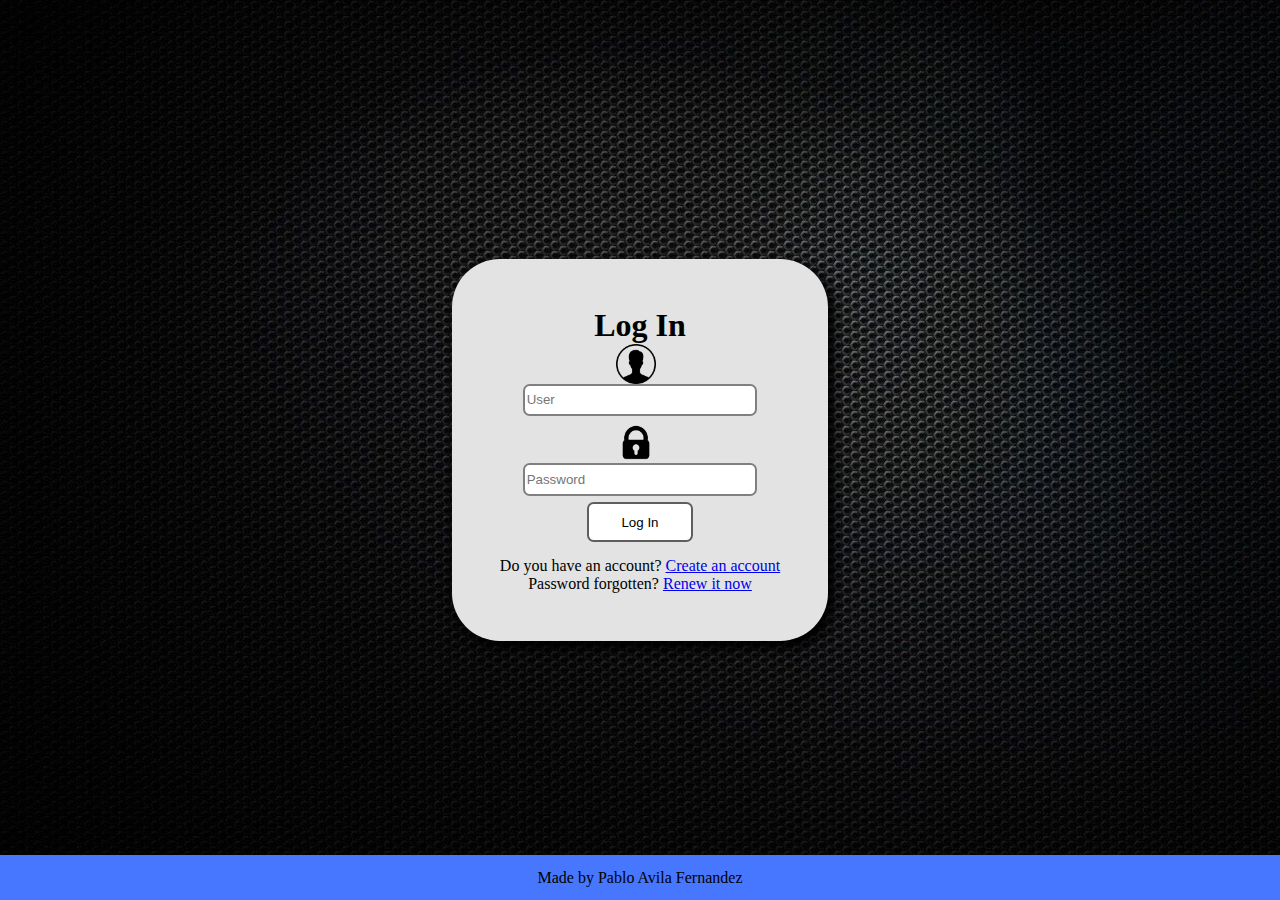
<file: index.html>
<!DOCTYPE html>
<html lang="en">
<head>
	<meta charset="utf-8">
	<meta http-equiv="X-UA-Compatible" content="IE=edge">
	<title>Log in</title>
	<link rel="stylesheet" type="text/css" href="style.css">
</head>
<body>
	<section>
		<div id="contenedorLog-in">
			<div id="log-in">
				<h1>Log In</h1> <br>
				<form action="login.php" method="post" autocomplete="off">
					<img src="img/userLog-in.png" alt="user_image"><input type="text" name="userLogin" id="userLog-in" value="" placeholder="User" required> <br>
					<img src="img/passwordLog-in.png" alt="password_image"><input type="password" name="passwordLogin" id="passwordLog-in" value="" placeholder="Password" required> <br>
					<div id="buttonsLog-in">
						<input type="submit" name="Log_In" value="Log In" id="log-inButton">
						</div>
					<span>Do you have an account? <a href="sign-up.html">Create an account</a></span><br>
					<span>Password forgotten? <a href="renew-password.html">Renew it now</a></span>
				</form>
			</div>
		</div>	
	</section>
	<footer>Made by Pablo Avila Fernandez</footer>
</body>
</html>
</file>
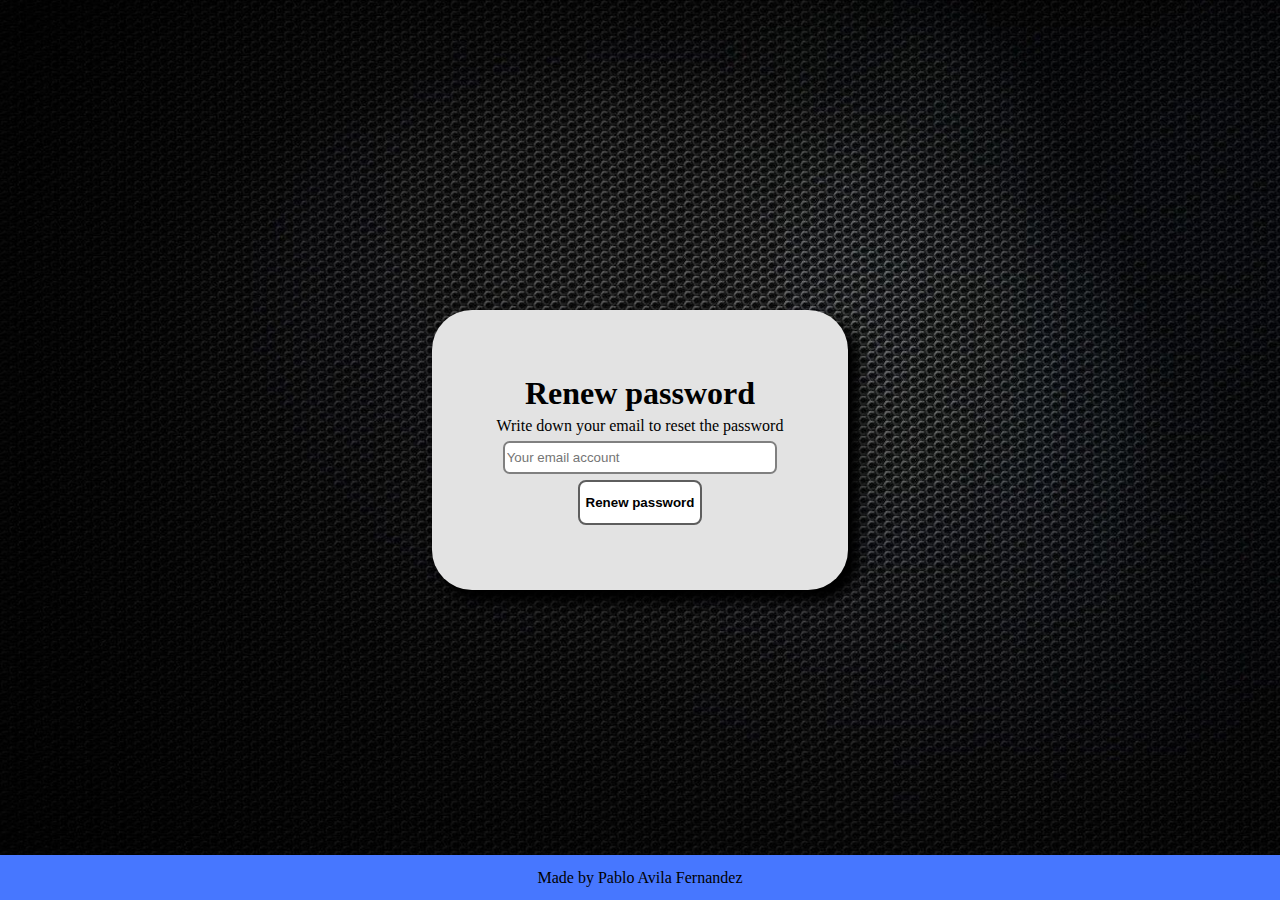
<file: renew-password.html>
<!DOCTYPE html>
<html lang="en">
<head>
	<meta charset="utf-8">
	<meta http-equiv="X-UA-Compatible" content="IE=edge">
	<title>Renew password</title>
	<link rel="stylesheet" href="renew-passwordStyle.css">
	<script src="js.js"></script>
</head>
<body>
	<section>
		<div id="contenedorRenew-password">
			<div id="renew-password">
				<h1>Renew password</h1> <br>
				<form action="renew-password.php" method="post" autocomplete="off">
					<div id="textRenew-password">
					<span>Write down your email to reset the password</span><br>
					</div>
					<input type="email" name="email" value="" placeholder="Your email account" size="40" required>
					<div id="buttonsRenew-password">
						<button type="submit" name="Renew-password" value="Renew password" id="renewPassword"><b>Renew password</b></button>
						</div>
				</form>
			</div>
		</div>	
	</section>
	<footer>Made by Pablo Avila Fernandez</footer>
</body>
</html>
</file>
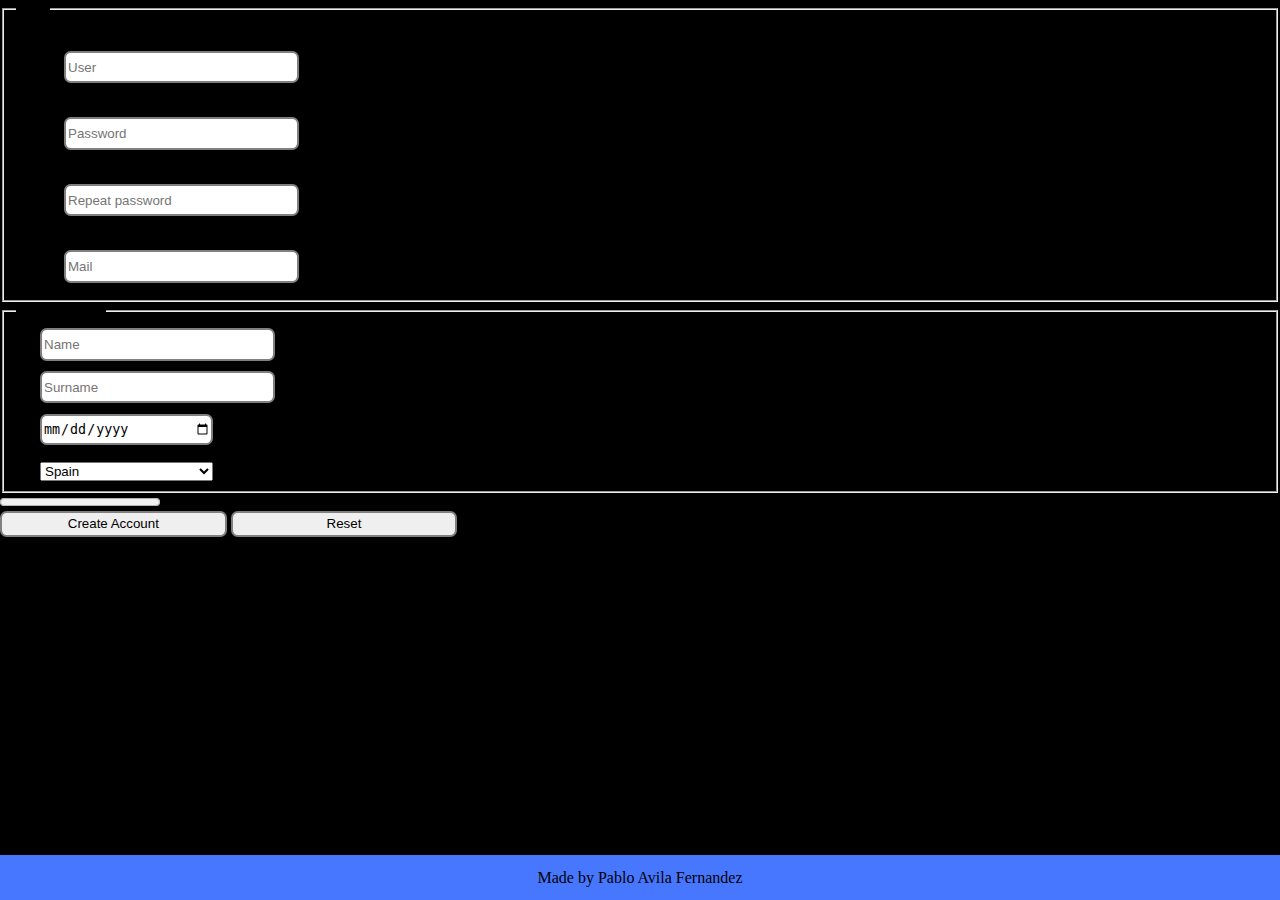
<file: sign-in.html>
<!DOCTYPE html>
<html lang="en">
<head>
	<meta charset="utf-8">
	<meta http-equiv="X-UA-Compatible" content="IE=edge">
	<title>Registrate</title>
	<link rel="stylesheet" href="style.css">
	<script src="js.js"></script>
</head>
<body>
	<header>
		
	</header>

	<aside>
	</aside>

	<section>
		<div id="contenedorRegistro">
			<div id="contenedorApartados">
				<form action="index.php" method="get" autocomplete="off">
					<div id="user">
						<fieldset>
							<legend>User</legend>

							<img src="img/user.svg" alt="user_image"><input type="text" name="user" id="userSign-in" value="" placeholder="User" required onblur="progressBarUser()"><br>
							<img src="img/password.svg" alt="password_image"><input type="password" name="password" id="passwordSign-in" value="" placeholder="Password" required onblur="progressBarPassword()"><br>
							<img src="img/password.svg" alt="password_image"><input type="password" name="repeatPassword" id="repeatPasswordSign-in" value="" placeholder="Repeat password" required onblur="progressBarRepeatPassword()"><br>
							<img src="img/mail.svg" alt="mail_image"><input type="mail" name="mail" id="mailSign-in" value="" placeholder="Mail" required onblur="progressBarMail()"><br>

						</fieldset>
					</div>

					<div id="personalData">
						<fieldset>
							<legend>Personal data</legend>
							
							<img src="img/nameSurname.png" alt="birthday_image"><input type="text" name="name" id="nameSign-in" value="" placeholder="Name" required onblur="progressBarName()"><br>
							<img src="img/nameSurname.png" alt="birthday_image"><input type="text" name="surname" id="surnameSign-in" value="" placeholder="Surname" required onblur="progressBarSurname()"><br>
							<img src="img/birthday.svg" alt="birthday_image"><input type="date" name="birthdate" id="birthSign-in" value="" style="width:168px;" required><br>
							<img src="img/country.svg" alt="country_image"><select name="Country" id="country" style="width:173px;">
								<option value="Spain">Spain</option>
								<option value="France">France</option>
								<option value="Germany">Germany</option>
								<option value="Portugal">Portugal</option>
								<option value="United Kindom">United Kindom</option>
								<option value="United States">United States</option>
								<option value="Switzerland">Switzerland</option>
								<option value="Turkey">Turkey</option>
								<option value="Italy">Italy</option>
								<option value="Sweden">Sweden</option>
								</select>
						</fieldset>
					</div>
					<div id="progressBar">
						<progress id="bar" value="0" min="0" max="7"></progress>
					</div>
					<div id="createAccountButton">
						<input type="submit" name="createAccount" value="Create Account" id="createAccount" onclick="checkToSubmit()">
						<input type="reset" name="reset" value="Reset" id="resetButton">
					</div>

				</form>
			</div>
		</div>
	</section>
	<footer>Made by Pablo Avila Fernandez</footer>
</body>
</html>
</file>
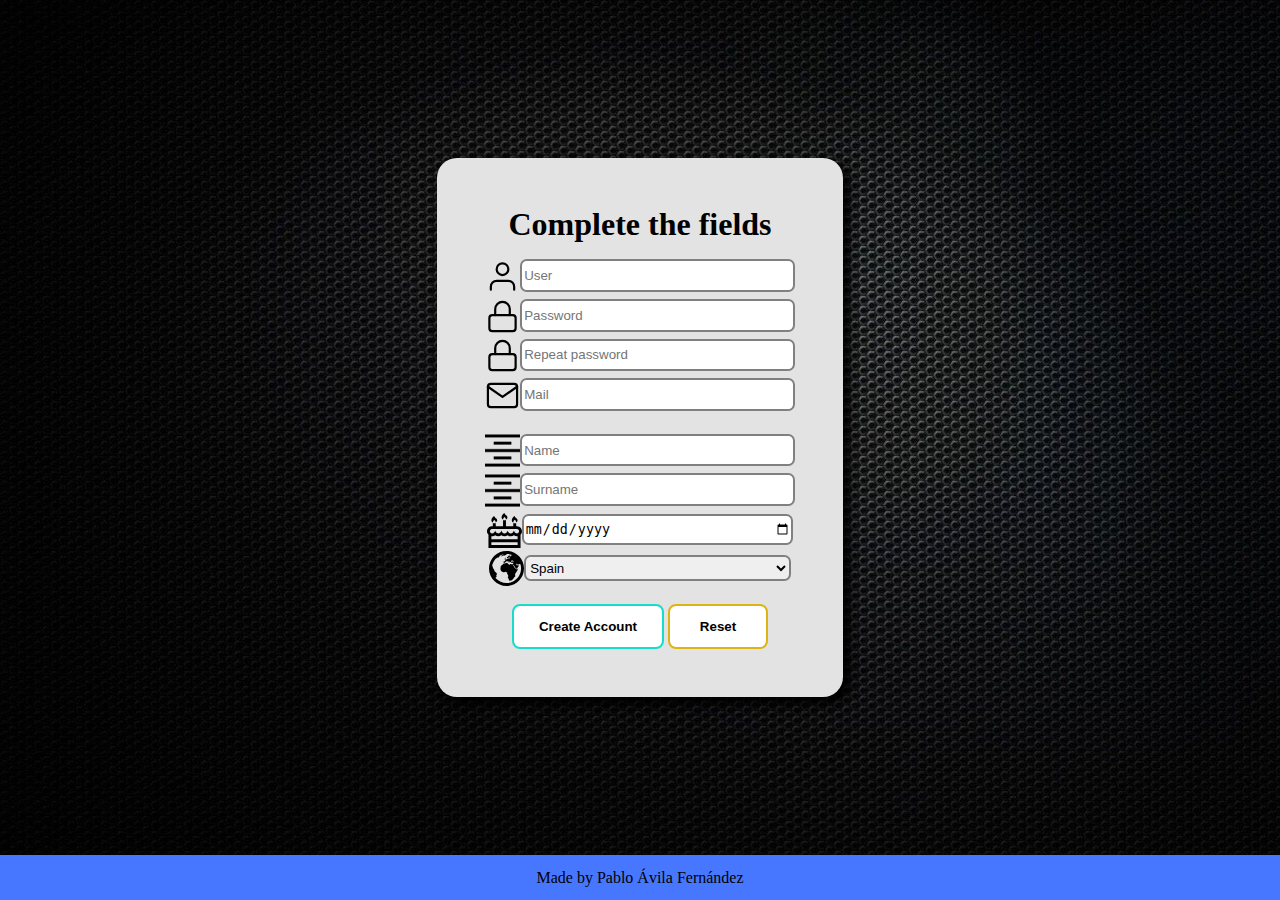
<file: sign-up.html>
<!DOCTYPE html>
<html lang="en">
<head>
	<meta charset="utf-8">
	<meta http-equiv="X-UA-Compatible" content="IE=edge">
	<title>Sign-Up</title>
	<link rel="stylesheet" href="sign-upStyle.css">
	<script src="js.js"></script>
</head>
<body>
	<section>
		<div id="contenedorRegistro">
			<div id="contenedorApartados">
				<form action="registration.php" method="post" accept-charset="utf-8" autocomplete="off">
							<h1>Complete the fields</h1>
						<div id="user">
							<img src="img/user.svg" alt="user_image"><input type="text" name="user" id="userSign-up" value="" placeholder="User" onchange="checkUser('userSign-up')" required><br>
							<div id="checkUserText"><span>* Username must have at least 5 characters</span><br></div>
							<div id="checkUserBBDDText"><span>* This user is already taken</span><br></div>
							<img src="img/password.svg" alt="password_image"><input type="password" name="password" id="passwordSign-up" value="" placeholder="Password" required><br>
							<img src="img/password.svg" alt="password_image"><input type="password" name="repeatPassword" id="repeatPasswordSign-up" value="" placeholder="Repeat password" required onchange="checkPassword('passwordSign-up', 'repeatPasswordSign-up')"><br>
							<div id="passLengthText"><span>* Password >= 8 charaters</span><br></div>
							<div id="passCapitalLetterText"><span>* Password at least 1 capital letter</span><br></div>
							<div id="passNumberText"><span>* Password at least 1 number</span><br></div>
							<div id="blankSpacesText"><span>* Password has blank spaces</span><br></div>
							<div id="emptyFieldText"><span>* Password field is empty</span><br></div>
							<img src="img/mail.svg" alt="mail_image"><input type="email" name="mail" id="mailSign-up" value="" placeholder="Mail" required onchange="resaltarEmailField('mailSign-up')"><br>
						</div>
						<div id="personalData">
							<img src="img/nameSurname.png" alt="birthday_image"><input type="text" name="name" id="nameSign-up" value="" placeholder="Name" required><br>
							<img src="img/nameSurname.png" alt="birthday_image"><input type="text" name="surname" id="surnameSign-up" value="" placeholder="Surname" required><br>
							<img src="img/birthday.svg" alt="birthday_image"><input type="date" name="birthdate" id="birthSign-up" value="" style="width:20em" required><br>
							<img src="img/country.svg" alt="country_image"><select name="country" id="countrySign-up" style="width:20em">
								<option value="Spain">Spain</option>
								<option value="France">France</option>
								<option value="Germany">Germany</option>
								<option value="Portugal">Portugal</option>
								<option value="United Kindom">United Kindom</option>
								<option value="United States">United States</option>
								<option value="Switzerland">Switzerland</option>
								<option value="Turkey">Turkey</option>
								<option value="Italy">Italy</option>
								<option value="Sweden">Sweden</option>
								</select>
						</div>
						<div id="createAccountButton">
						<button type="submit" name="createAccount" value="Create Account" id="createAccount" onclick="checkToSubmit()"><b>Create Account</b></button>
						<button type="reset" name="reset" value="Reset" id="resetButton"><b>Reset</b></button>
					</div>
				</form>
			</div>
		</div>
	</section>
	<footer>
		Made by Pablo Ávila Fernández
	</footer>
</body>
</html>
</file>
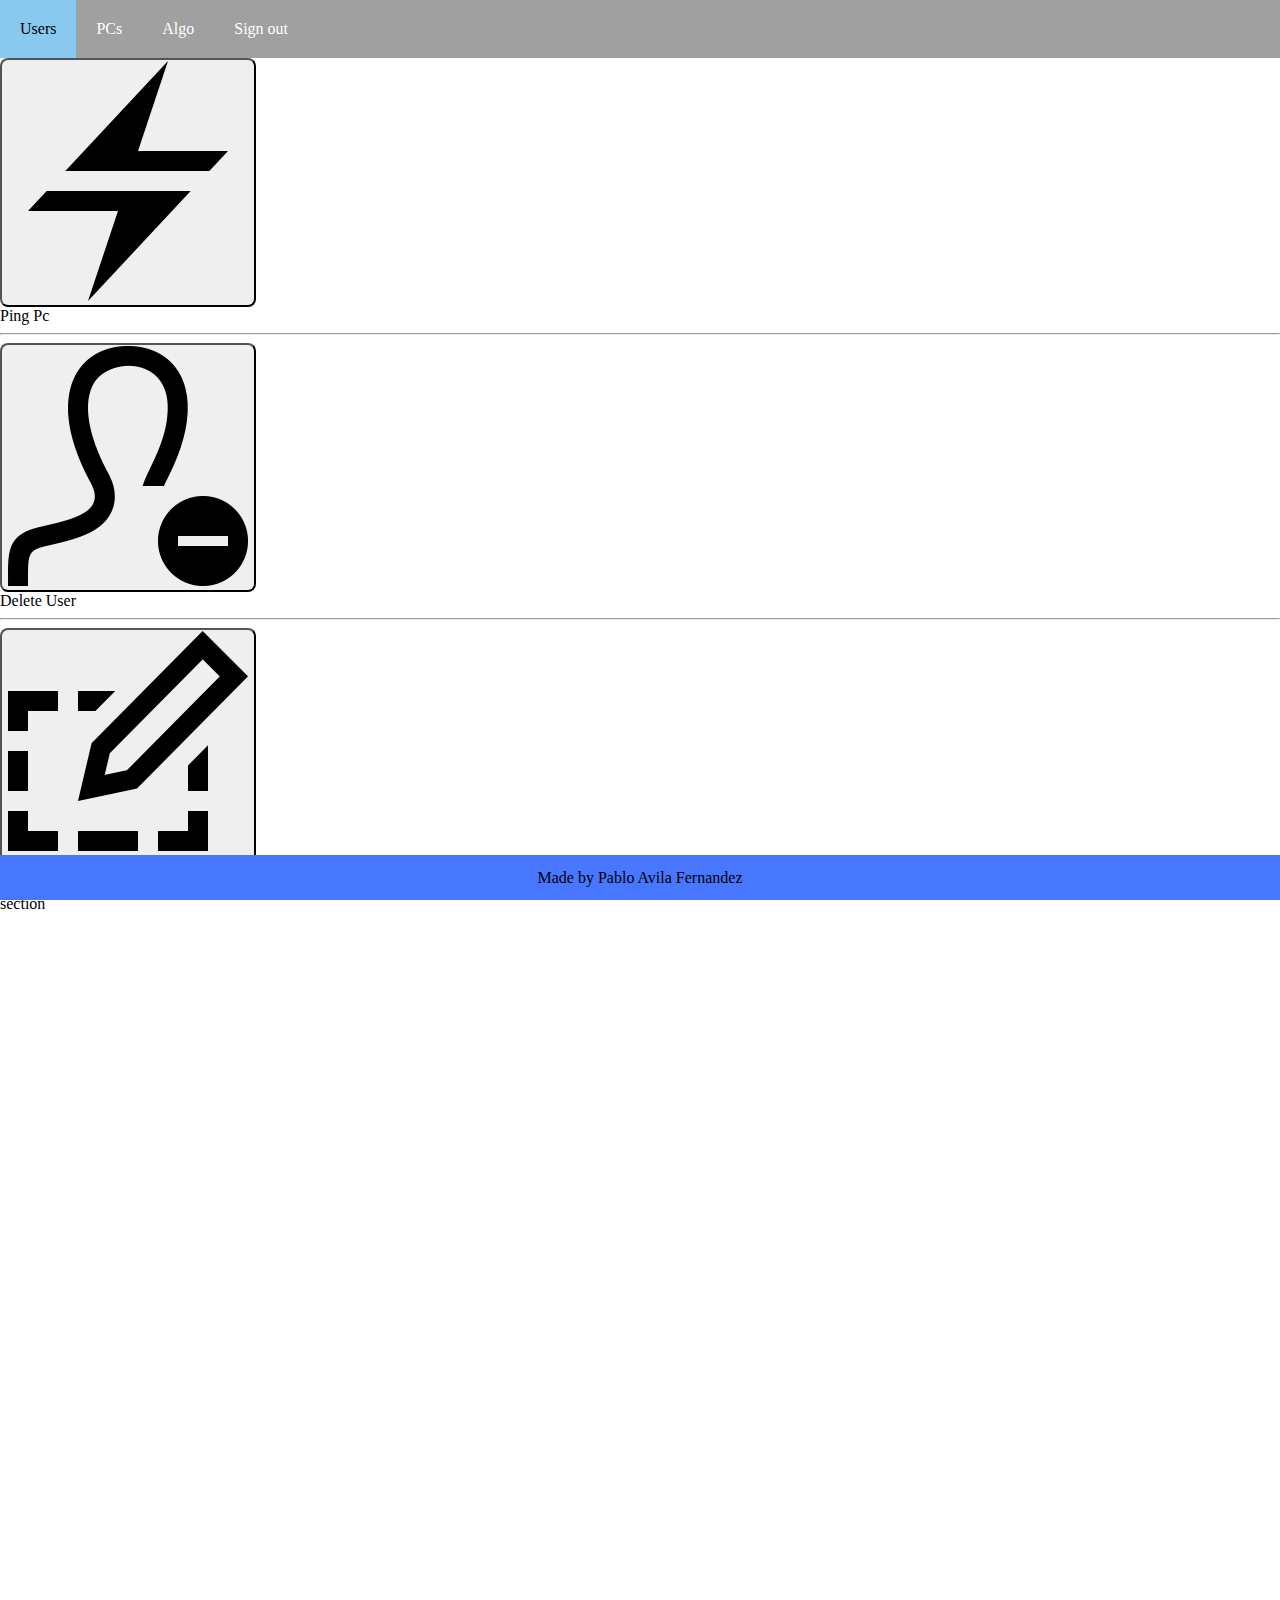
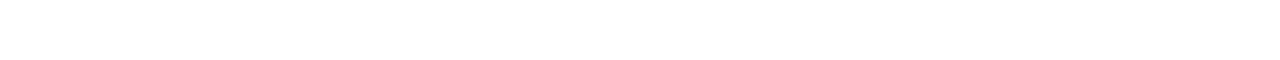
<file: admin/pcs.html>
<!DOCTYPE html>
<html lang="en">
<head>
	<meta charset="utf-8">
	<meta http-equiv="X-UA-Compatible" content="IE=edge">
	<title>PCs</title>
	<link rel="stylesheet" href="userStyle.css">
	<script src="#"></script>
</head>
<body>
	<header>
		<nav>
			<!--<p><span class="black">PABLO</span><span class="darkblue">IT</span></p>-->
			<ul>
				<!-- Nombres que aparecen a simple vista-->
				<li><a href="user.php">Users</a></li>
				<li><a href="pcs.html">PCs</a></li>
				<li><a href="#">Algo</a></li>
				<li class="signOut"><a href="#">Sign out</a></li>
				
			</ul>
		</nav>
	</header><!-- /header -->
	
	<aside>
		<div id="contenedorBotonesPcs">
			<div id="addUser">
				<button type="button" id="pingPc" value="ping"><img src="../img/pingPcs.png" alt="PingPc_Image"></button><br>
				<span>Ping Pc</span>
			</div>
			<hr>
			<div id="delUser">
				<button type="button" id="delUser" value="Del User"><img src="../img/delUser.png" alt="delUser_Image"></button><br>
				<span>Delete User</span>
			</div>
			<hr>
			<div id="editUser">
				<button type="button" id="editUser" value="Edit User"><img src="../img/editUser.png" alt="editUser_Image"></button><br>
				<span>Edit User</span>
			</div>
		</div>
	</aside>
	
	<section>
		<div id="contenedorPricipal">
			
			section
			
		</div>
	</section>
	<footer>Made by Pablo Avila Fernandez</footer>
</body>
</html>
</file>
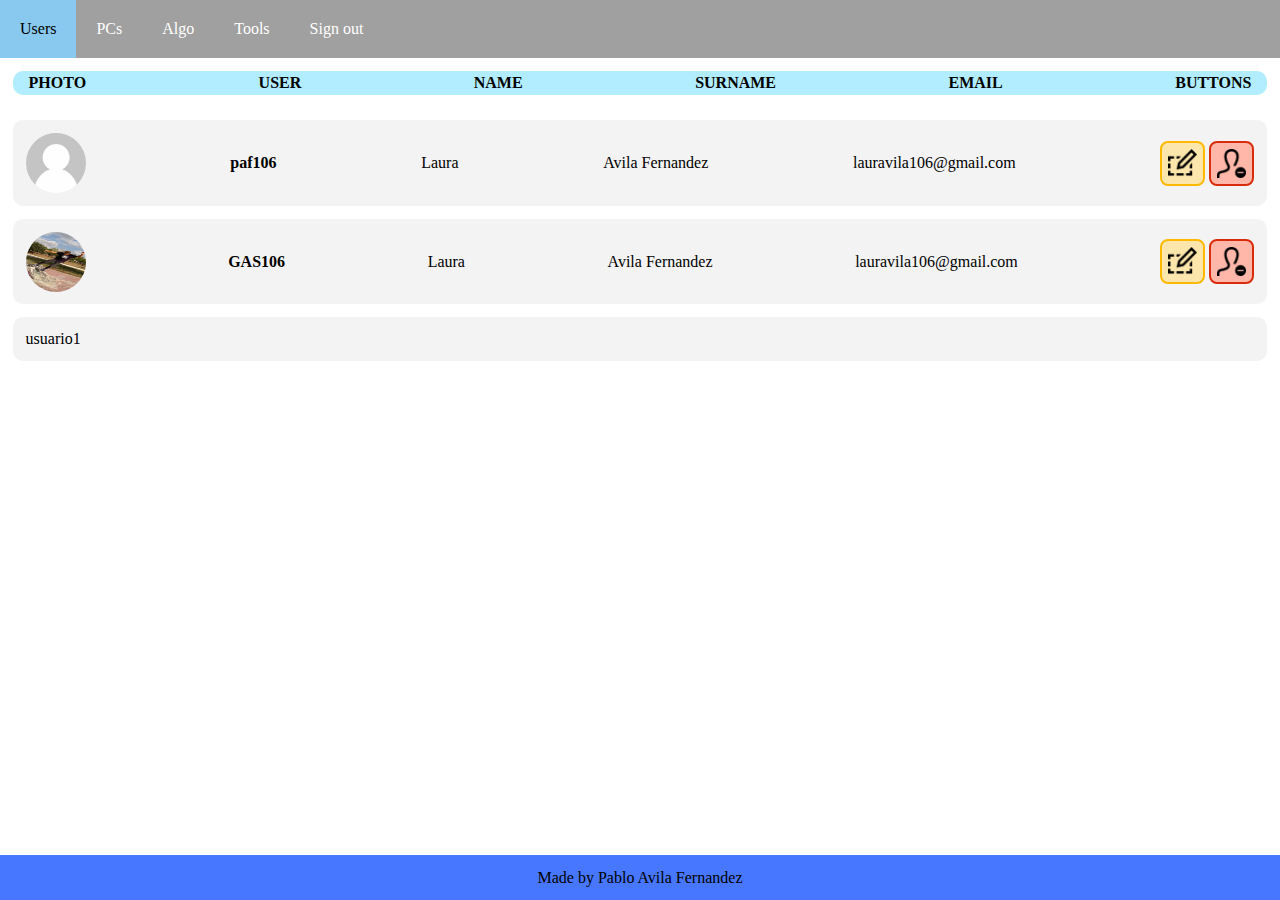
<file: admin/user.html>
<!DOCTYPE html>
<html lang="en">
<head>
	<meta charset="utf-8">
	<meta http-equiv="X-UA-Compatible" content="IE=edge">
	<title>Users</title>
	<link rel="stylesheet" href="userStyle.css">
	<script src="../js.js"></script>
</head>
<body>
	<div id="contenedorConfirmacion">
		<div id="contenedorEditUser">
			<div id="photoEditUserUser"><img src="../img/photoUsers/defaultPhoto.png" alt="photoUser"></div>
			<span><label for="user">User</label></span><input type="text" name="EditUserUser" value="paf106"><br>
			<span><label for="name">Name</label></span><input type="text" name="EditUserUser" value="Pablo"><br>
			<span><label for="surname">Surname</label></span><input type="text" name="EditUserUser" value="Avila Fernandez"><br>
			<span><label for="email">Email</label></span><input type="mail" name="EditUserUser" value="pabloavila106@gmail.com">
			<div id="buttonsAlertEditUser">
				<button type="button" id="alertEditUserYes" name="AlertEditUser" value="Edit"><b>Edit</b></button>
				<button type="button" id="alertEditUserNo" name="AlterEditUser" value="Cancel" onclick="cancelAlertEditUser()"><b>Cancel</b></button>
			</div>
		</div>


		<div id="contenedorDelUser">
			<p><b>Are you sure?</b></p><br>
			<div id="buttonsAlertDelUser">
				<button type="button" id="alertDelUserYes" name="AlertDelUser" value="Yes"><b>Yes</b></button>
				<button type="button" id="alertDelUserNo" name="AlterDelUser" value="No" onclick="closeAlertDelUser()"><b>No</b></button>
			</div>
		</div>
	</div>
		<header>
			<nav>
				<!--HAY QUE HACER LAS CLASES OTRA VEZ-->
				<!--<p><span class="black">PABLO</span><span class="darkblue">IT</span></p>-->
				<ul>
					<!-- Nombres que aparecen a simple vista-->
					<li><a href="user.html">Users</a></li>
					<li><a href="pcs.html">PCs</a></li>
					<li><a href="#">Algo</a></li>
					<li><a href="#">Tools</a>
						<ul>
							<li><a href="#">Create user</a></li>
							<li><a href="#">Change password</a></li>
							<li><a href="#">Change photo</a></li>
						</ul>
					</li>
					<li id="signOut"><a href="#">Sign out</a></li>
					
				</ul>
			</nav>
		</header><!-- /header -->
		
		<section>
			
			<div id="contenedorPricipalUser">
				 <!--LEYENDA DE LOS CAMPOS-->
				<div id="contenedorSectionLeyenda">
					<div id="contenedorLeyenda">
						<div id="photoLeyenda"><b>PHOTO</b></div>
						<div id="userLeyenda"><b>USER</b></div>
						<div id="nameLeyenda"><b>NAME</b></div>
						<div id="surnameLeyenda"><b>SURNAME</b></div>
						<div id="mailLeyenda"><b>EMAIL</b></div>
						<div id="mailLeyenda"><b>BUTTONS</b></div>
					</div>
				</div>

				<!-- DATOS QUE SE COGERÁN DE LA BASE DE DATOS-->
				<div id="contenedorSectionUser">
					<div id="contenedorUser">
					<div id="photoUser"><img src="../img/photoUsers/defaultPhoto.png" alt="photoUser"></div>
						<div id="userUser"><b>paf106</b></div>
						<div id="nameUser">Laura</div>
						<div id="surnameUser">Avila Fernandez</div>
						<div id="mailUser">lauravila106@gmail.com</div>
					<div id="buttonsEditDel">
						<div id="editUserB">
							<button type="button" name="" id="editUserButton" value=""><img src="../img/editUser.png" alt="editUser_Image" onclick="editUserConfirmation()"></button>
						</div>
						<div id="delUserB">
							<button type="button" name="" id="delUserButton" value=""><img src="../img/delUser.png" alt="delUser_Image" onclick="delUserConfirmation()"></button>
						</div>
					</div>
					</div>
				</div>
				<!--USUARIO DIFERENTE-->
				<div id="contenedorSectionUser">
					<div id="contenedorUser">
					<div id="photoUser"><img src="../img/photoUsers/user1.png" alt="photoUser"></div>
						<div id="userUser"><b>GAS106</b></div>
						<div id="nameUser">Laura</div>
						<div id="surnameUser">Avila Fernandez</div>
						<div id="mailUser">lauravila106@gmail.com</div>
					<div id="buttonsEditDel">
						<div id="editUserB">
							<button type="button" name="" id="editUserButton" value=""><img src="../img/editUser.png" alt="editUser_Image" onclick="editUserConfirmation()"></button>
						</div>
						<div id="delUserB">
							<button type="button" name="" id="delUserButton" value=""><img src="../img/delUser.png" alt="delUser_Image" onclick="delUserConfirmation()"></button>
						</div>
					</div>
					</div>
				</div>
				<div id="contenedorSectionUser">
					<div id="user">
						usuario1
					</div>

				</div>
			</div>

		</section>
		<footer>Made by Pablo Avila Fernandez</footer>
</body>
</html>
</file>
<file: style.css>
/*  PARTES MAIN*/
body,html{
	font-family: Calibri;
	background-color: #000;
	margin:0;
	padding: 0;
}
section{

}
footer{
	position:fixed;
	display: flex;
	left:0px;
	bottom:0px;
	width:100%;
	background-color: #4777ff;
	height: 5%;
	justify-content: center;
	align-items: center;
	text-align: center;
}
/* FIN DE PARTES MAIN */





/* PAGINA DE LOGIN */
#contenedorLog-in{
	display: flex;
	justify-content: center;
	align-items: center;
	width: 100%;
	height: 100%;
	position: absolute;
	background-size: cover;
	background-attachment: fixed;
	text-align: center;
	background-image: url(img/wallpaperLog-in.jpg);
}
#contenedorLog-in #log-in input{
}
/* IMAGENES LOG-IN */
#contenedorLog-in #log-in img{
	width: 40px;
	height: auto;
	vertical-align: middle;
	margin-right: 3%;
}
#contenedorLog-in #log-in{
	background-color: #e3e3e3;
	padding: 3em;
	border-radius: 3em;
	box-shadow: 5px 5px 12px 2px #000000;
}
#log-inButton{
	background-color: #fff;
	color: black;
	border: 2px solid #5e5e5e;
	width: 8em;
	height: 3em;
	cursor: pointer;
	transition: 0.3s ease;
}
#log-inButton:hover{
	background-color: #5e5e5e;
	color: white;
}
#contenedorLog-in #log-in #buttonsLog-in{
	margin-bottom: 3%;
}
input{
	border-radius: 0.5em;
	height: 2em;
	margin-bottom: 0.5em;
	width: 17em;
	border: 2px solid grey;
}
/* FIN DE PAGINA DE LOGIN */



/* OTROS */
h1{
	/*! text-decoration: underline; */
	display: inline;
}
.tiny{
	font-size: 14px;
}
#createAccount, #log-inButton, #renewPassword{
	cursor: pointer;
}
/* FIN DE OTROS */
</file>
<file: renew-passwordStyle.css>
/* PAGINA DE RENOVAR CONTRASEÑA */
body,html{
	font-family: Calibri;
	background-color: #000;
	margin:0;
	padding: 0;
	height: 100%;
}
section{
	height: 95%;
	background-image: url(img/wallpaperLog-in.jpg);
	background-size: cover;
	background-attachment: fixed;
}
footer{
	height: 5%;
	background-color: #4777ff;
	display: flex;
	justify-content: center;
	align-items: center;
	text-align: center;
}
#contenedorRenew-password{
	display: flex;
	justify-content: center;
	align-items: center;
	width: 100%;
	height: 100%;
	position: absolute;
	text-align: center;
}
#renew-password h1{
	display: inline;
}
input,select{
	border-radius: 0.5em;
	height: 2em;
	margin-bottom: 0.5em;
	width: 20em;
	border: 2px solid grey;
}

#contenedorRenew-password #renew-password{
	background-color: #e3e3e3;
	padding: 65px;
	border-radius: 40px;
	box-shadow: 9px 9px 11px 2px #000000;
}
#contenedorRenew-password #renew-password #buttonsRenew-password{
	
}
#textRenew-password{
	margin-top: 2%;
	margin-bottom: 2%;
}
button{
	border-radius: 8px;
}
#renewPassword{
	background-color: #fff;
	color: black;
	border: 2px solid #5e5e5e;
	/*width: 100px;*/
	height: 45px;
	cursor: pointer;
	transition: 0.3s ease;
}
#renewPassword:hover{
	background-color: #5e5e5e;
	color: white;
}
/* FIN DE PAGINA DE RENOVAR CONTRASEÑA */
</file>
<file: sign-upStyle.css>
body,html{
	font-family: Calibri;
	/*background-color: #000;*/
	margin:0;
	padding: 0;
	height: 100%;
}

section{
	height: 95%;
}
footer{
	height: 5%;
	background-color: #4777ff;
	display: flex;
	justify-content: center;
	align-items: center;
	text-align: center;
}

#contenedorRegistro{
	display: flex;
	height: 100%;
	width: 100%;
	justify-content: center;
	align-items: center;
	text-align: center;
	background-attachment: fixed;
	background-size: cover;
	background-image: url(img/wallpaperLog-in.jpg);
}
#contenedorApartados{
	background-color: #e3e3e3;
	/*width: 50%;
	height: 50%;*/
	border-radius: 20px;
	padding: 3em;
	box-shadow: 5px 5px 11px 2px #000000;
}
/*Textos que salen cuando la contraseña esta mal*/
#contenedorApartados span{
	color: #c70101;
	font-size: 1em;
}
#checkUserText{
	display: none;
}
#checkUserBBDDText{
	display: none;
}
#passLengthText{
	display: none;
}
#passCapitalLetterText{
	display: none;
}
#passNumberText{
	display: none;
}
#blankSpacesText{
	display: none;
}
#emptyFieldText{
	display: none;
}
#contenedorApartados img{
	width: 35px;
	/*padding-right: 3%;*/
	vertical-align: middle;
}
#contenedorApartados h1{
	display: inline-block;
	padding-bottom: 0.5em;
	margin: 0;
}
#contenedorApartados input,select{
	border-radius: 0.5em;
	height: 2em;
	margin-bottom: 0.5em;
	width: 20em;
	border: 2px solid grey;
}
#personalData{
	margin-top: 1em;
}
#createAccountButton{
	margin-top: 1em;
}
button{
	border-radius: 8px;
}
#resetButton{
	background-color: #fff;
	color: black;
	border: 2px solid #ddb415;
	width: 100px;
	height: 45px;
	cursor: pointer;
	transition: 0.3s ease;
}
#resetButton:hover{
	background-color: #ddb415;
	color: white;
}
#createAccount{
	background-color: #fff;
	color: black;
	border: 2px solid #15ddca;
	width: 152px;
	height: 45px;
	cursor: pointer;
	transition: 0.3s ease;
}
#createAccount:hover{
	background-color: #15ddca;
	color: white;
}
</file>
<file: admin/userStyle.css>
body,html{
	font-family: Segoe UI;
	/*background-color: #353232;*/
	height: 100%;
	margin:0;
	padding: 0;
}
header{
	/*height: 10%;*/
	width: 100%;

}
section{
	background-color: #ffff;
	width: 100%;
	height: 85%;
}
footer{
	position:fixed;
	display: flex;
	left:0px;
	bottom:0px;
	width:100%;
	background-color: #4777ff;
	height: 5%;
	justify-content: center;
	align-items: center;
	text-align: center;
	
}



/* MENU DE NAVEGACION */
nav{
	display: flex;
	/*justify-content: flex-start;*/
	/*align-items: center;*/
	width: 100%;
	background-color: #a0a0a0;	
}
nav ul{
	list-style: none;
	padding-left: 0;
	margin-top: 0;
	margin-bottom: 0;
	
}
nav ul li{
	/*display: inline-block;*/ /*ESTO SE PUEDE QUITAR Y NO PASA NADA*/
	float: left;
}
nav ul li a{
	color: white;
	text-decoration: none;
	display: block;
	transition: 0.5s ease;
	padding: 20px;
}
nav ul li a:hover{
	background-color: #89c9ef;
	color: black;
}
nav ul li ul{
	display: none;
	position: absolute;
	background-color: #a0a0a0;
}
nav ul li:hover ul{
	display: block;
}
nav ul li ul li{
	float: none;
}
/* FIN MENU DE NAVEGACION */



/*ESTILOS DE "users.php"*/

/* ESTILOS DE LA LEYENDA */
section #contenedorPricipalUser #contenedorSectionLeyenda{
	background-color: #b1edff;
	margin: 1%;
	padding-left: 1%;
	padding-right: 1%;
	border-radius: 10px;
	margin-bottom: 2%;
}
section #contenedorPricipalUser #contenedorSectionLeyenda #contenedorLeyenda{
	/*background-color: #000;*/
	padding: 3px;
	display: flex;
	align-items: center;
	justify-content: space-between;
}
/* ESTILOS DE LOS NOMBRES DE LAS LEYENDAS */
#nameLeyenda,#surnameLeyenda,#mailLeyenda,#userLeyenda,#photoLeyenda{
	display: inline-block;
}
/* FIN DE ESTILOS DE LA LEYENDA */



/* APARTADO DE USUARIOS */
section #contenedorPricipalUser #contenedorSectionUser{
	background-color: #f3f3f3;
	margin: 1%;
	padding: 1%;
	border-radius: 10px;
	transition: 0.5s ease;
}
section #contenedorPricipalUser #contenedorSectionUser:hover{
	background-color: #cff;
}
section #contenedorPricipalUser #contenedorSectionUser #contenedorUser{
	display: flex;
	align-items: center;
	justify-content: space-between;

}
/* IMAGENES DE LOS USARIOS */
#photoUser img{
	border-radius: 50%;
	width: 60px;
	height: 60px;
}
#photoUser{
	display: inline-block;
	height: 60px;
}
/* CONFIGURACION DE LOS APARTADOS DE USUARIO QUE SE COGERAN DE LA BASE DE DATOS */
#contenedorUser #nameUser,#surnameUser,#mailUser,#delUserB,#editUserB,#userUser{
	display: inline-block;
}
/* BOTONES DE EDITAR USUARIO Y ELIMINAR */

/* DIV DE BOTONES */

/* BOTON EDITAR USUARIO */
button{
	border-radius: 8px;
}
#editUserButton{
	background-color: #fde6ab;
	border: 2px solid #ffb900;
	width: 45px;
	height: 45px;
	cursor: pointer;
}
#editUserButton:hover{
	background-color: #ffb900;
}
#editUserButton:active{
	background-color: #fde6ab;
}
#editUserButton img{
	width: 29px;
	vertical-align: middle;
}
/* BOTON ELIMINAR USUARIO */
#delUserButton{
	background-color: #ffb7aa;
	border: 2px solid #d92c0d;
	width: 45px;
	height: 45px;
	cursor: pointer;
}
#delUserButton:hover{
	background-color: #d92c0d;
}
#delUserButton:active{
	background-color: #ffb7aa;
}
#delUserButton img{
	width: 29px;
	vertical-align: middle;

}
/* FIN DE BOTONES DE EDITAR USUARIO Y ELIMINAR */

/* FIN DE CONFIGURACION DE LOS APARTADOS DE USUARIO QUE SE COGERAN DE LA BASE DE DATOS */

/* ALERTA EDITAR USUARIO */

/* FOTO USUARIO */
#photoEditUserUser{
	align-items: flex-start;
	justify-content: center;
	margin-bottom: 1em;
}
#photoEditUserUser img{
	border-radius: 50%;
	width: 7em;
	height: 7em;
}
/* FIN FOTO USUARIO */
#contenedorEditUser{
	background-color: #fff;
	padding: 3em;
	border-radius: 40px;
	box-shadow: 1px 1px 11px 2px #000000;
	position: absolute;
	display: none;
	
}
label{
	width: 5em;
	display: inline-block;
	padding-top: 0.5em; 
}
#contenedorEditUser span{
	font-weight: bold;
}
#contenedorEditUser input{
	color: black;
	border: 3px solid #d4d4d4;
	border-radius: 8px;
	width: 24em;
	height: 1.75em;
	transition: 0.5s ease;
}
#contenedorEditUser input:hover{
	width: 29em;
	height: 2.5em;
	margin-top: 0.5em;
	margin-bottom: 0.5em;
}
#buttonsAlertEditUser{
	margin-top: 2em;
}
#alertEditUserYes{
	background-color: #fff;
	color: black;
	border: 2px solid #09ed28;
	width: 100px;
	height: 45px;
	cursor: pointer;
	transition: 0.5s ease;
	
}
#alertEditUserYes:hover{
	background-color: #09ed28;
	color: white;
}
#alertEditUserNo{
	background-color: #fff;
	color: black;
	border: 2px solid #d92c0d;
	width: 100px;
	height: 45px;
	cursor: pointer;
	transition: 0.5s ease;
	
}
#alertEditUserNo:hover{
	background-color: #d92c0d;
	color: white;
}

/* FIN DE ALERTA EDITAR USUARIO */
/* ALERTA BORRAR USUARIO */

#contenedorConfirmacion{
	/*display: flex;*/ /*ACTIVAR ESTE ESTILO CUANDO SE VAYA A EDITAR(EL JAVASCRIPT LO PONE EN DISPLAY:FLEX)*/
	align-items: center;
	justify-content: center;
	text-align: center;
	width: 100%;
	height: 100%;
	position: absolute;
	display: none;

}
#contenedorCreateUser{
	background-color: #fff;
	padding: 2em 3em 2em 3em;
	border-radius: 40px;
	box-shadow: 1px 1px 11px 2px #000000;
	position: absolute;
	display: none;
	
}
#contenedorSelectUser{
	background-color: #fff;
	padding: 65px;
	border-radius: 40px;
	box-shadow: 1px 1px 11px 2px #000000;
	position: absolute;
	display: none;
	
}
#contenedorEditPass{
	background-color: #fff;
	padding: 65px;
	border-radius: 40px;
	box-shadow: 1px 1px 11px 2px #000000;
	position: absolute;
	display: none;
	
}
#contenedorDelUser{
	background-color: #fff;
	padding: 65px;
	border-radius: 40px;
	box-shadow: 1px 1px 11px 2px #000000;
	position: absolute;
	display: none;
	
}
#buttonsAlertDelUser{
	margin-top: 1em;
}
.titleWindow{
	font-size: 23px;
	margin: 0em 0.2em 0.3em 0.2em;
	display: inline-block;

}
#editPassNewPass{
	display: none;
}
#editPassRepeatPass{
	display: none;
}
#editPassNewPass, #editPassRepeatPass, #editPassPreviousPass{
	color: black;
	border: 3px solid #d4d4d4;
	border-radius: 8px;
	width: 24em;
	height: 1.75em;
	transition: 0.5s ease;
}
#contenedorUsers{
	display: block;
}
#alertDelUserYes{
	background-color: #fff;
	color: black;
	border: 2px solid #09ed28;
	width: 100px;
	height: 45px;
	cursor: pointer;
	transition: 0.5s ease;
	
}
#alertDelUserYes:hover{
	background-color: #09ed28;
	color: white;
}
#alertDelUserNo{
	background-color: #fff;
	color: black;
	border: 2px solid #d92c0d;
	width: 100px;
	height: 45px;
	cursor: pointer;
	transition: 0.5s ease;
	
}
#alertDelUserNo:hover{
	background-color: #d92c0d;
	color: white;
}
/* FIN DE ALERTA BORRAR USUARIO */
/* Crear usuario */
#contenedorCreateUser input{
	color: black;
	border: 3px solid #d4d4d4;
	border-radius: 8px;
	width: 22em;
	height: 1.75em;
	margin-bottom: 0.4em;
}
#contenedorCreateUser #checkUserText, #checkUserBBDDText, #passLengthText, #passCapitalLetterText, #passNumberText, #blankSpacesText, #emptyFieldText{
	display: none;
}
#contenedorCreateUser select{
	color: black;
	border: 3px solid #d4d4d4;
	border-radius: 8px;
	width: 23em;
	height: 2.2em;
	margin-bottom: 0.4em;
}
/* Fin de crear usuario */
</file>
